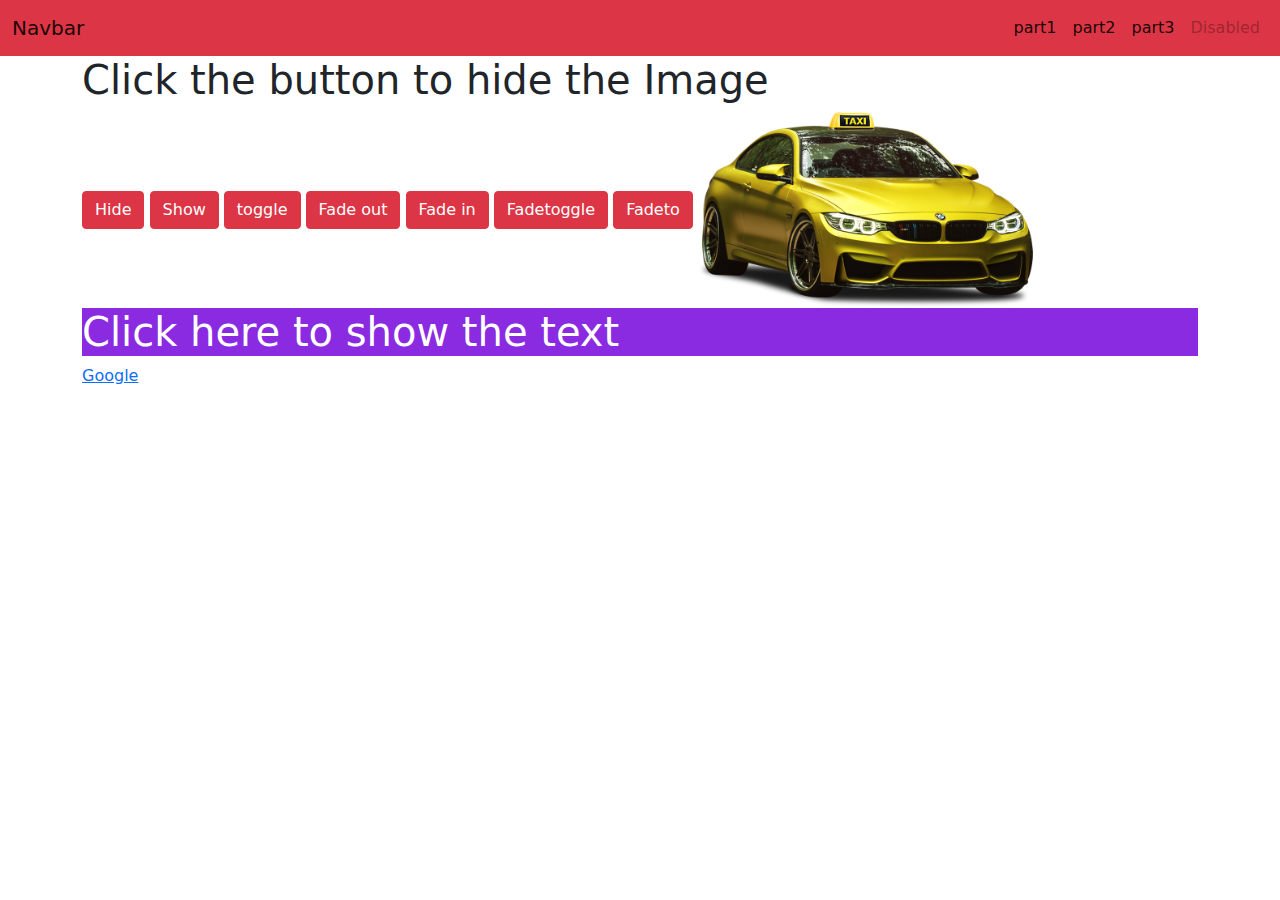
<file: index.html>
<!doctype html>
<html lang="en">

<head>
  <!-- meta tags -->
  <meta charset="utf-8">
  <meta name="viewport" content="width=device-width, initial-scale=1">

  <!-- Bootstrap CSS -->
  <link rel="stylesheet" type="text/css" href="css/jquery-ui.min.css">
  <link rel="stylesheet" type="text/css" href="css/bootstrap.css">
  <link rel="stylesheet" type="text/css" href="css/style.css">
  <link rel="stylesheet" type="text/css" href="css/media.css">
  <title>BT5</title>
</head>

<body>
  <nav class="navbar navbar-expand-lg navbar-light bg-danger">
    <div class="container-fluid">
      <a class="navbar-brand" href="#">Navbar</a>
      <button class="navbar-toggler" type="button" data-bs-toggle="collapse" data-bs-target="#navbarSupportedContent"
        aria-controls="navbarSupportedContent" aria-expanded="false" aria-label="Toggle navigation">
        <span class="navbar-toggler-icon"></span>
      </button>
      <div class="collapse navbar-collapse" id="navbarSupportedContent">
        <ul class="navbar-nav ms-auto mb-2 mb-lg-0">
          <li class="nav-item">
            <a class="nav-link active" aria-current="page" href="jq1.html">part1</a>
          </li>
          <li class="nav-item">
            <a class="nav-link active" aria-current="page" href="jq2.html">part2</a>
          </li>
          <li class="nav-item">
            <a class="nav-link active" aria-current="page" href="jq3.html">part3</a>
          </li>
          <ul class="dropdown-menu" aria-labelledby="navbarDropdown">
            <li><a class="dropdown-item" href="#">Action</a></li>
            <li><a class="dropdown-item" href="#">Another action</a></li>
            <li>
              <hr class="dropdown-divider">
            </li>
            <li><a class="dropdown-item" href="#">Something else here</a></li>
          </ul>
          </li>
          <li class="nav-item">
            <a class="nav-link disabled" href="#" tabindex="-1" aria-disabled="true">Disabled</a>
          </li>
        </ul>
      </div>
    </div>
  </nav>
  <div class="container">
    <h1>Click the button to hide the Image</h1>
    <button class="btn btn-danger bt1" type="button">Hide</button>
    <button class="btn btn-danger bt2" type="button">Show</button>
    <button class="btn btn-danger bt3" type="button">toggle</button>
    <button class="btn btn-danger bt4" type="button">Fade out</button>
    <button class="btn btn-danger bt5" type="button">Fade in</button>
    <button class="btn btn-danger bt6" type="button">Fadetoggle</button>
    <button class="btn btn-danger bt7" type="button">Fadeto</button>
    <img id="img1" src="images/car.png" alt="">
    <div class="row">
      <div class="col-lg-12">
        <div class="fardin">
          <h1>Click here to show the text</h1>
        </div>
        <div class="rahman">
          <p>Lorem ipsum dolor sit amet consectetur adipisicing elit
            . Qui sed doloremque nemo. Corporis optio,
            rem vero, blanditiis voluptatibus Lorem ipsum dolor, sit amet consectetur adipisicing elit. Adipisci
            cupiditate sunt suscipit nam vero pariatur quam ullam excepturi consectetur voluptas in velit, debitis
            architecto. Quisquam rerum corporis ipsam neque ea illo vero impedit. Unde sapiente nam eum error assumenda,
            accusantium, velit nemo obcaecati quidem
            explicabo, omnis dolore est laudantium atque. earum sed impedit magnam odio amet, at officiis ab ipsam
            corrupti non.</p>
          <a id="a1" href="https://www.google.com " target="blank">Google</a>
        </div>
      </div>
    </div>
    <a id="a1" href="https://www.google.com " target="blank">Google</a>
  </div>


  <!--JS links -->
  <script src="js/jquery-3.6.0.min.js"></script>
  <script src="js/jquery-ui.min.js"></script>
  <script src="js/popper.min.js "></script>
  <script src="js/bootstrap.min.js"></script>
  <script src="js/script.js"></script>
</body>

</html>
</file>
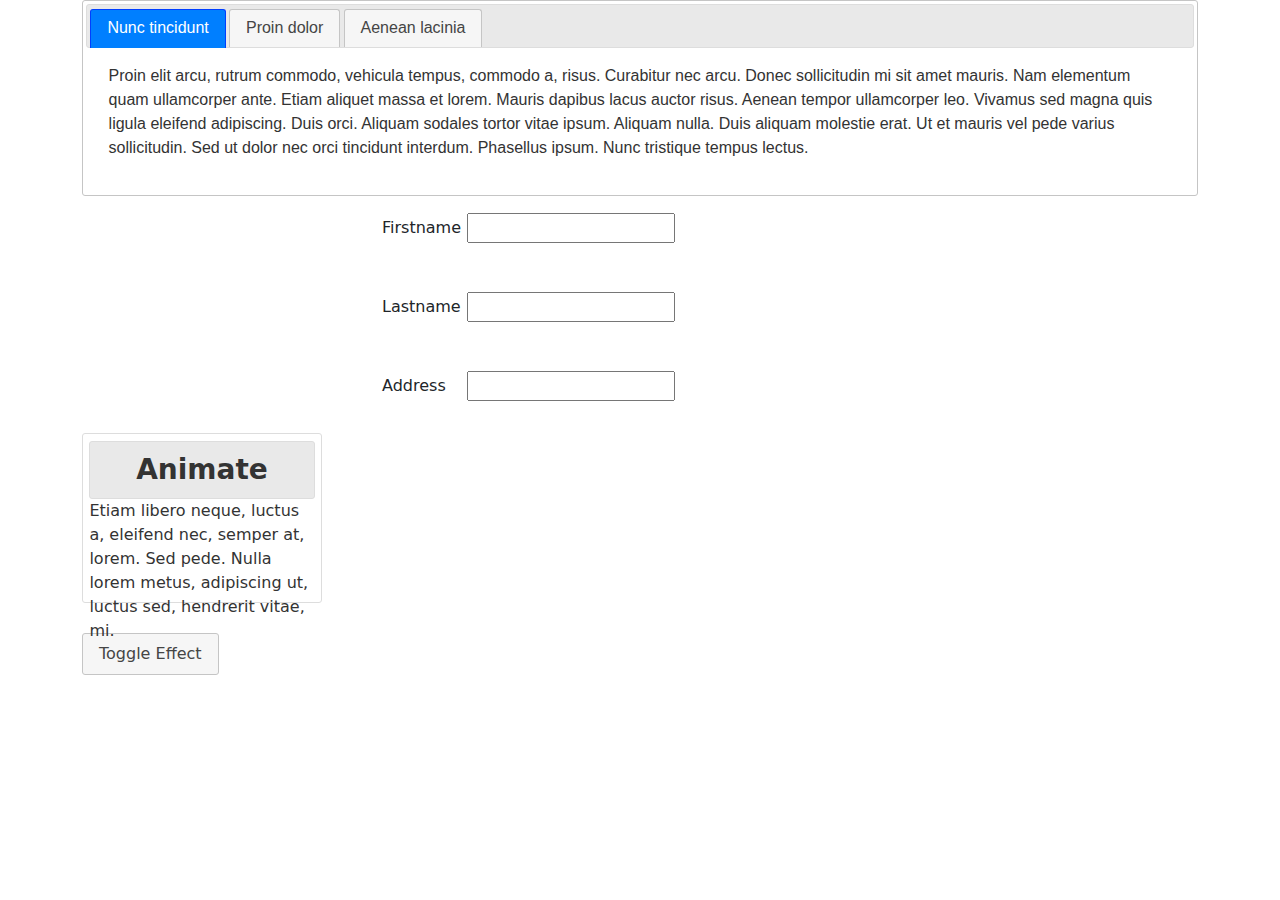
<file: jq3.html>
<!doctype html>
<html lang="en">

<head>
    <!-- meta tags -->
    <meta charset="utf-8">
    <meta name="viewport" content="width=device-width, initial-scale=1">

    <!-- Bootstrap CSS -->
    <link rel="stylesheet" type="text/css" href="css/jquery-ui.min.css">
    <link rel="stylesheet" type="text/css" href="css/bootstrap.css">
    <link rel="stylesheet" type="text/css" href="css/style.css">
    <link rel="stylesheet" type="text/css" href="css/media.css">
    <title>BT5</title>
</head>

<body>
    <div class="container">
        <div id="tabs">
            <ul>
                <li><a href="#tabs-1">Nunc tincidunt</a></li>
                <li><a href="#tabs-2">Proin dolor</a></li>
                <li><a href="#tabs-3">Aenean lacinia</a></li>
            </ul>
            <div id="tabs-1">
                <p>Proin elit arcu, rutrum commodo, vehicula tempus, commodo a, risus. Curabitur nec arcu. Donec
                    sollicitudin mi sit amet mauris. Nam elementum quam ullamcorper ante. Etiam aliquet massa et lorem.
                    Mauris dapibus lacus auctor risus. Aenean tempor ullamcorper leo. Vivamus sed magna quis ligula
                    eleifend adipiscing. Duis orci. Aliquam sodales tortor vitae ipsum. Aliquam nulla. Duis aliquam
                    molestie erat. Ut et mauris vel pede varius sollicitudin. Sed ut dolor nec orci tincidunt interdum.
                    Phasellus ipsum. Nunc tristique tempus lectus.</p>
            </div>
            <div id="tabs-2">
                <p>Morbi tincidunt, dui sit amet facilisis feugiat, odio metus gravida ante, ut pharetra massa metus id
                    nunc. Duis scelerisque molestie turpis. Sed fringilla, massa eget luctus malesuada, metus eros
                    molestie lectus, ut tempus eros massa ut dolor. Aenean aliquet fringilla sem. Suspendisse sed ligula
                    in ligula suscipit aliquam. Praesent in eros vestibulum mi adipiscing adipiscing. Morbi facilisis.
                    Curabitur ornare consequat nunc. Aenean vel metus. Ut posuere viverra nulla. Aliquam erat volutpat.
                    Pellentesque convallis. Maecenas feugiat, tellus pellentesque pretium posuere, felis lorem euismod
                    felis, eu ornare leo nisi vel felis. Mauris consectetur tortor et purus.</p>
            </div>
            <div id="tabs-3">
                <p>Mauris eleifend est et turpis. Duis id erat. Suspendisse potenti. Aliquam vulputate, pede vel
                    vehicula accumsan, mi neque rutrum erat, eu congue orci lorem eget lorem. Vestibulum non ante. Class
                    aptent taciti sociosqu ad litora torquent per conubia nostra, per inceptos himenaeos. Fusce sodales.
                    Quisque eu urna vel enim commodo pellentesque. Praesent eu risus hendrerit ligula tempus pretium.
                    Curabitur lorem enim, pretium nec, feugiat nec, luctus a, lacus.</p>
                <p>Duis cursus. Maecenas ligula eros, blandit nec, pharetra at, semper at, magna. Nullam ac lacus. Nulla
                    facilisi. Praesent viverra justo vitae neque. Praesent blandit adipiscing velit. Suspendisse
                    potenti. Donec mattis, pede vel pharetra blandit, magna ligula faucibus eros, id euismod lacus dolor
                    eget odio. Nam scelerisque. Donec non libero sed nulla mattis commodo. Ut sagittis. Donec nisi
                    lectus, feugiat porttitor, tempor ac, tempor vitae, pede. Aenean vehicula velit eu tellus interdum
                    rutrum. Maecenas commodo. Pellentesque nec elit. Fusce in lacus. Vivamus a libero vitae lectus
                    hendrerit hendrerit.</p>
            </div>
        </div>
        <form>
            <fieldset>
                <div>
                    <label for="firstname">Firstname</label>
                    <input id="firstname" name="firstname" title="Please provide your firstname.">
                </div>
                <div>
                    <label for="lastname">Lastname</label>
                    <input id="lastname" name="lastname" title="Please provide also your lastname.">
                </div>
                <div>
                    <label for="address">Address</label>
                    <input id="address" name="address" title="Your home or work address.">
                </div>
            </fieldset>
        </form>

        <div class="toggler">
            <div id="effect" class="ui-widget-content ui-corner-all">
                <h3 class="ui-widget-header ui-corner-all">Animate</h3>
                <p>
                    Etiam libero neque, luctus a, eleifend nec, semper at, lorem. Sed pede. Nulla lorem metus,
                    adipiscing ut, luctus sed, hendrerit vitae, mi.
                </p>
            </div>
        </div>

        <button id="button" class="ui-state-default ui-corner-all">Toggle Effect</button>

    </div>
    <!--JS links -->
    <script src="js/jquery-3.6.0.min.js"></script>
    <script src="js/jquery-ui.min.js"></script>
    <script src="js/popper.min.js "></script>
    <script src="js/bootstrap.min.js"></script>
    <script src="js/script.js"></script>
</body>

</html>
</file>
<file: css/style.css>
#img1{
    width: 30%;
}
.fardin{
cursor: pointer;
background-color: blueviolet;
color: white;
}
.rahman{
display:none;
background-color: violet;
color:white;
}
#draggable { 
    width: 150px;
    height: 150px;
    padding: 0.5em;
     }
#gallery { 
    float: left;
     width: 65%;
     min-height: 12em; }
.gallery.custom-state-active {
     background: #eee;
     }
.gallery li {
     float: left;
      width: 96px;
       padding: 0.4em; 
       margin: 0 0.4em 0.4em 0;
        text-align: center;
     }
     .gallery li h5 { margin: 0 0 0.4em;
         cursor: move; }
.gallery li a { 
    float: right;
 }
.gallery li a.ui-icon-zoomin { 
    float: left;
 }
.gallery li img {
     width: 100%;
      cursor: move;
     }
    
#trash {
     float: right;
      width: 32%;
       min-height: 18em;
        padding: 1%; 
    }
#trash h4 { 
    line-height: 16px; margin: 0 0 0.4em;
 }
#trash h4 .ui-icon { 
    float: left; 
}
#trash .gallery h5 {
     display: none;
     }
     #resizable { 
         width: 150px;
          height: 150px;
           padding: 0.5em;
         }
     #resizable h3 { 
         text-align: center;
         margin: 0;
         }
     .ui-resizable-helper {
          border: 1px dotted gray;
     }
     #progressbar {
        margin-top: 20px;
      }
     
      .progress-label {
        font-weight: bold;
        text-shadow: 1px 1px 0 #fff;
      }
     
      .ui-dialog-titlebar-close {
        display: none;
      }
      fieldset {
        border: 0;
        margin-left: 300px;
      }
      label {
        display: block;
        margin: 20px 0 0 0;
      }
   
      #circle {
        float: left;
        background: yellow;
        border-radius: 50%;
        width: 150px;
        height: 150px;
      }
      #custom-handle {
        width: 3em;
        height: 1.6em;
        top: 50%;
        margin-top: -.8em;
        text-align: center;
        line-height: 1.6em;
      }
      label {
        display: inline-block; width: 5em;
      }
      fieldset div {
        margin-bottom: 2em;
      }
      fieldset .help {
        display: inline-block;
      }
      .ui-tooltip {
        width: 210px;
      }
      .toggler { 
        width: 500px;
         height: 200px;
          position: relative;
         }
      #button { padding: .5em 1em;
         text-decoration: none;
         }
      #effect { width: 240px;
         height: 170px;
          padding: 0.4em;
           position: relative;
            background: #fff;
           }
      #effect h3 { margin: 0;
         padding: 0.4em;
          text-align: center;
         }
</file>
<file: css/media.css>
/*Extra small devices (portrait phones, less than 576px)*/
@media (max-width: 575.98px) { ... }

/*Small devices (landscape phones, 576px and up)*/
@media (min-width: 576px) and (max-width: 767.98px) { ... }

/*Medium devices (tablets, 768px and up)*/
@media (min-width: 768px) and (max-width: 991.98px) { ... }

/*Large devices (desktops, 992px and up)*/
@media (min-width: 992px) and (max-width: 1199.98px) { ... }

/*Extra large devices (large desktops, 1200px and up)*/
@media (min-width: 1200px) and (max-width: 1399.98px) { ... }

/*XX-Large devices (larger desktops, 1400px and up)*/
@media (min-width: 1400px) { ... }
</file>
